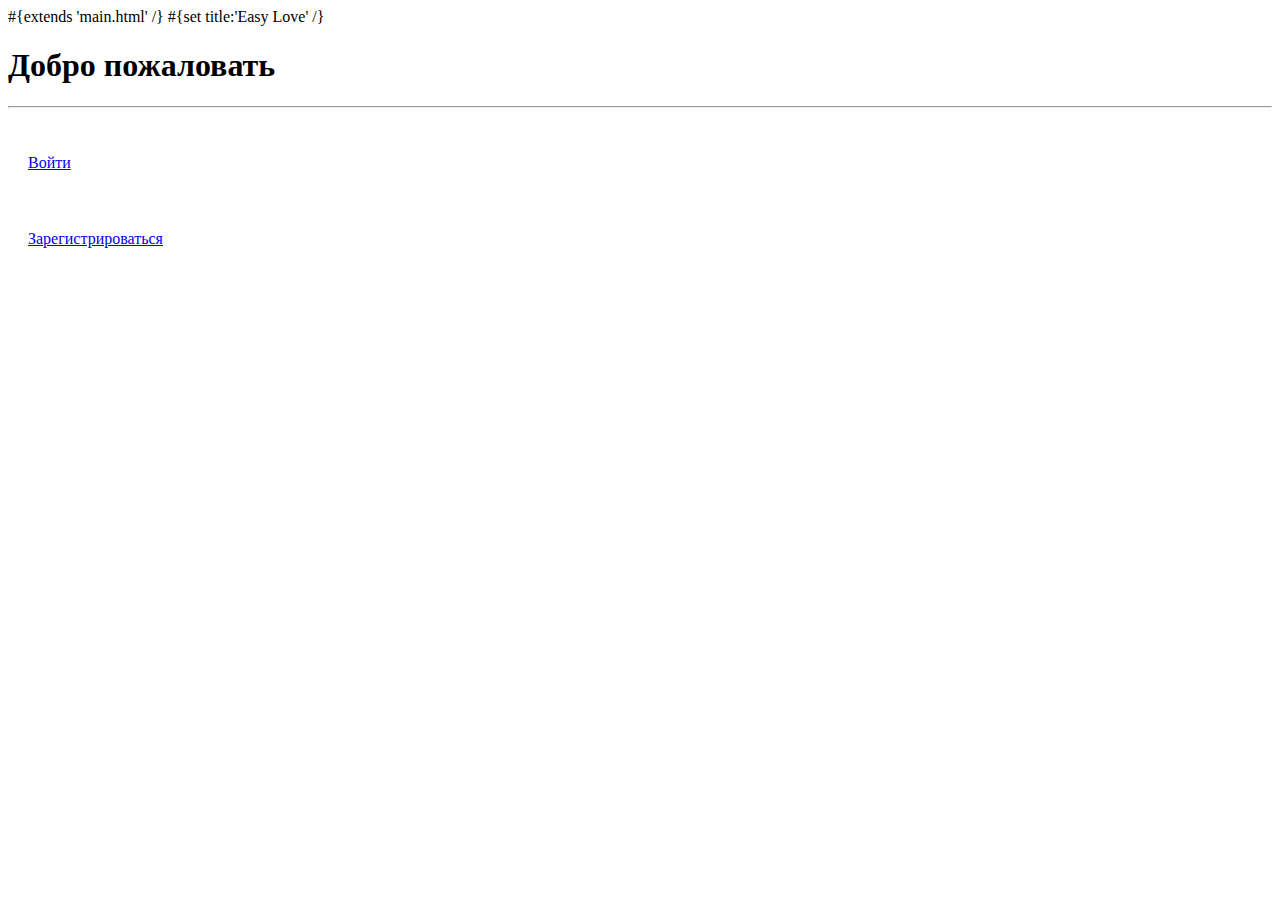
<file: app/views/Application/index.html>
#{extends 'main.html' /}
<head>
#{set title:'Easy Love' /}
</head>
<body>
<div class="container">
    <h1 class="row col-xs-offset-2 col-md-offset-4">Добро пожаловать</h1>
    <hr>

    <div class="row">
        <div class="col-md-6 col-sm-6" style="padding: 20px">
            <br>
            <a href="@{Admin.index()}" class="btn btn-lg btn-success  col-md-6 col-xs-12 col-md-offset-3"><span class="glyphicon glyphicon-log-in" aria-hidden="true"></span> Войти</a>
        </div>

        <div class="col-md-6 col-sm-6" style="padding: 20px">
            <br>
            <a href="@{Application.signup()}" class="btn btn-lg btn-warning  col-md-6 col-xs-12 col-md-offset-3"><span class="glyphicon glyphicon-tasks" aria-hidden="true"></span> Зарегистрироваться</a>
        </div>
    </div>
</div>
</body>
</file>
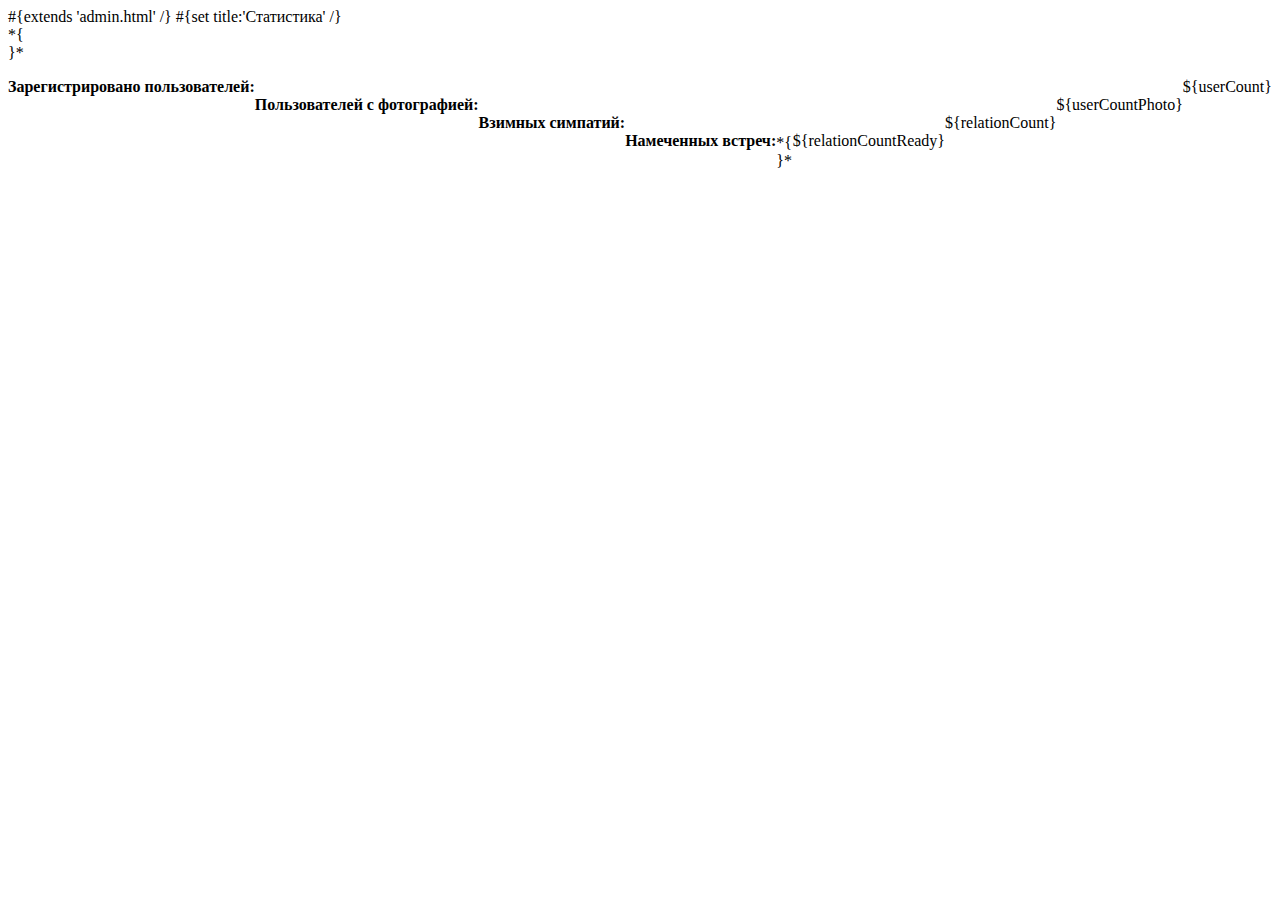
<file: app/views/Admin/statistics.html>
<!DOCTYPE html>
#{extends 'admin.html' /}

<head>
#{set title:'Статистика' /}
    <style>
        .alignleft {
            float: left;
        }

        .alignright {
            float: right;
        }
    </style>
</head>
<body>
<div class="container">
    <div class="row">
        <div class="form-group">
            *{<div class="row col-md-12" st>}*

                <div class="col-lg-6 col-md-6 col-sm-6 col-xs-12">
                    <div class="well well-lg" style="background-color: #ffffff">
                        <p class="alignleft"><b>Зарегистрировано пользователей:</b></p>
                        <p class="alignright">${userCount}</p>
                        <br>
                    </div>
                </div>
                <div class="col-lg-6 col-md-6 col-sm-6 col-xs-12">
                    <div class="well well-lg" style="background-color: #ffffff">
                        <p class="alignleft"><b>Пользователей с фотографией:</b></p>
                        <p class="alignright">${userCountPhoto}</p>
                        <br>
                    </div>
                </div>
                <div class="col-lg-6 col-md-6 col-sm-6 col-xs-12">
                    <div class="well well-lg" style="background-color: #ffffff">
                        <p class="alignleft"><b>Взимных симпатий:</b></p>
                        <p class="alignright">${relationCount}</p>
                        <br>
                    </div>
                </div>

                <div class="col-lg-6 col-md-6 col-sm-6 col-xs-12">
                    <div class="well well-lg" style="background-color: #ffffff">
                        <p class="alignleft"><b>Намеченных встреч:</b></p>
                        <p class="alignright">${relationCountReady}</p>
                        <br>
                    </div>
                </div>
            *{</div>}*
        </div>
    </div>
</div>
</body>
</file>
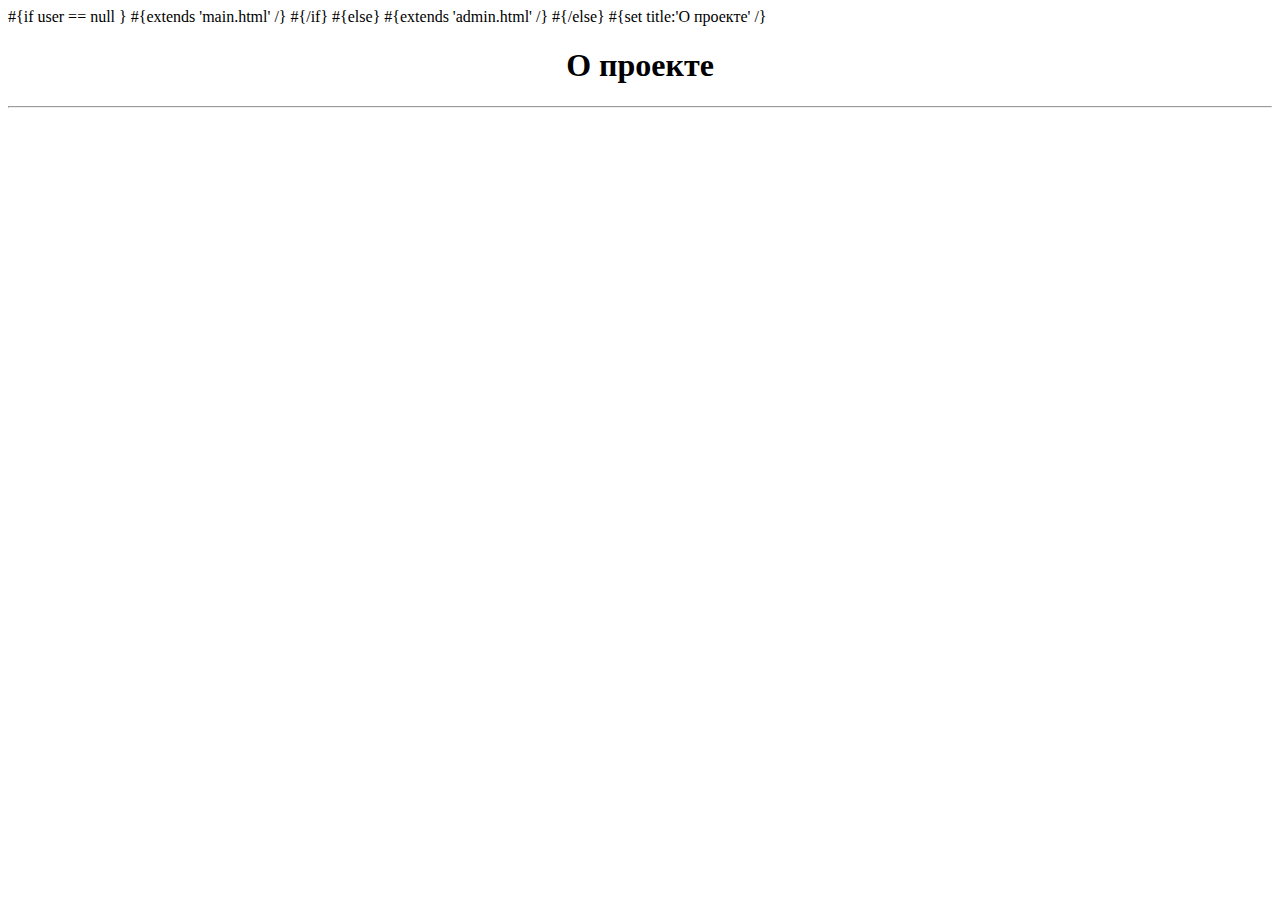
<file: app/views/Application/about.html>
#{if user == null }
#{extends 'main.html' /}
#{/if}
#{else}
#{extends 'admin.html' /}
#{/else}

<head>
#{set title:'О проекте' /}
</head>
<body>
<div class="container">
    <h1 class="row" style="text-align: center">О проекте</h1>
</div>
<HR>
</body>
</file>
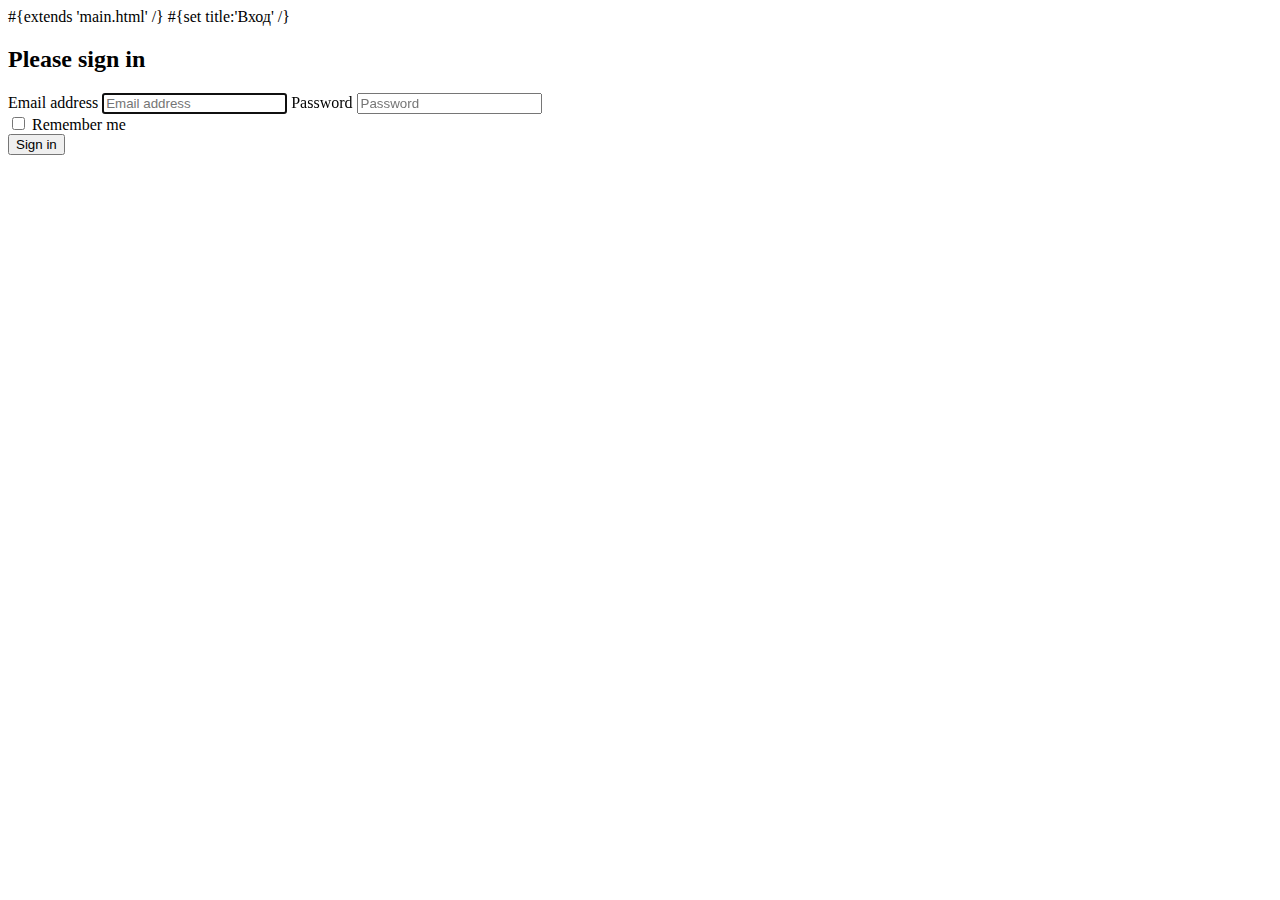
<file: app/views/Application/signin.html>
#{extends 'main.html' /}
<head>

    <meta charset="utf-8">
    <meta http-equiv="X-UA-Compatible" content="IE=edge">
    <meta name="viewport" content="width=device-width, initial-scale=1">
    <!-- The above 3 meta tags *must* come first in the head; any other head content must come *after* these tags -->
    <meta name="description" content="">
    <meta name="author" content="">


</head>
#{set title:'Вход' /}
<body>
<div class="container">

    <form class="form-signin">
        <h2 class="form-signin-heading">Please sign in</h2>
        <label for="inputEmail" class="sr-only">Email address</label>
        <input type="email" id="inputEmail" class="form-control" placeholder="Email address" required autofocus>
        <label for="inputPassword" class="sr-only">Password</label>
        <input type="password" id="inputPassword" class="form-control" placeholder="Password" required>
        <div class="checkbox">
            <label>
                <input type="checkbox" value="remember-me"> Remember me
            </label>
        </div>
        <button class="btn btn-lg btn-primary btn-block" type="submit">Sign in</button>
    </form>

</div> <!-- /container -->

</body>
</file>
